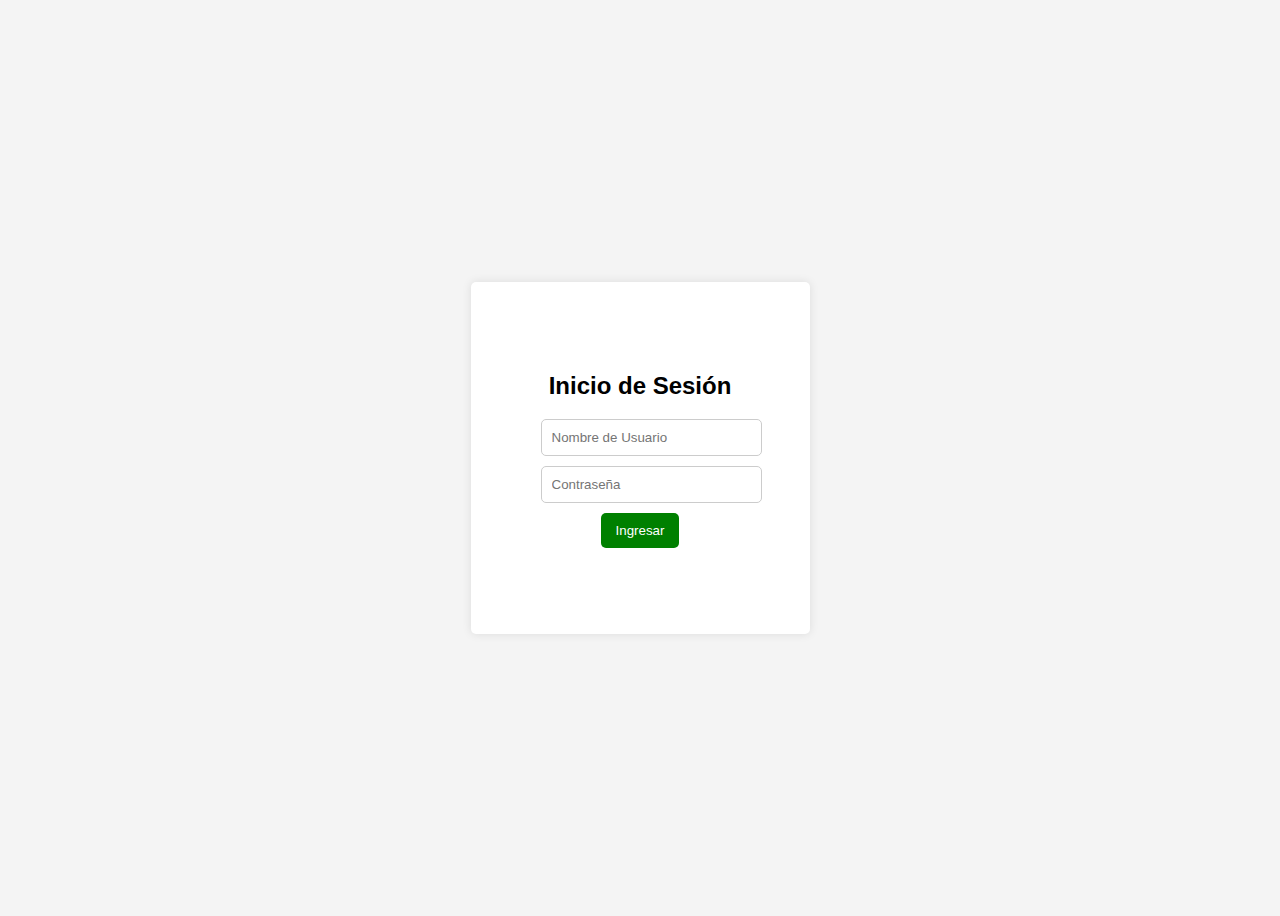
<file: public/index.html>
<!DOCTYPE html>
<html lang="es">
<head>
    <meta charset="UTF-8">
    <meta name="viewport" content="width=device-width, initial-scale=1.0">
    <title>Inicio de Sesión</title>
    <link rel="stylesheet" href="estilos.css">
</head>
<body>
    <div class="login-container" id="loginContainer">
        <h2>Inicio de Sesión</h2>
        <form id="inicioSesion">
            <input type="text" id="nombreUsuario" placeholder="Nombre de Usuario" required>
            <input type="password" id="password" placeholder="Contraseña" required>
            <button type="submit" id="btIniciarSesion">Ingresar</button>
        </form>
        <p id="login-error" class="mensajeError"></p>
    </div>

    <div class="welcome-container" id="welcomeContainer" style="display: none;">
        <h2>Bienvenido(a) <span id="usuarioNombre"></span></h2>
        <button id="cerrarSesion">Cerrar Sesión</button>
    </div>

    <script type="module" src="index.js"></script>
</body>
</html>
</file>
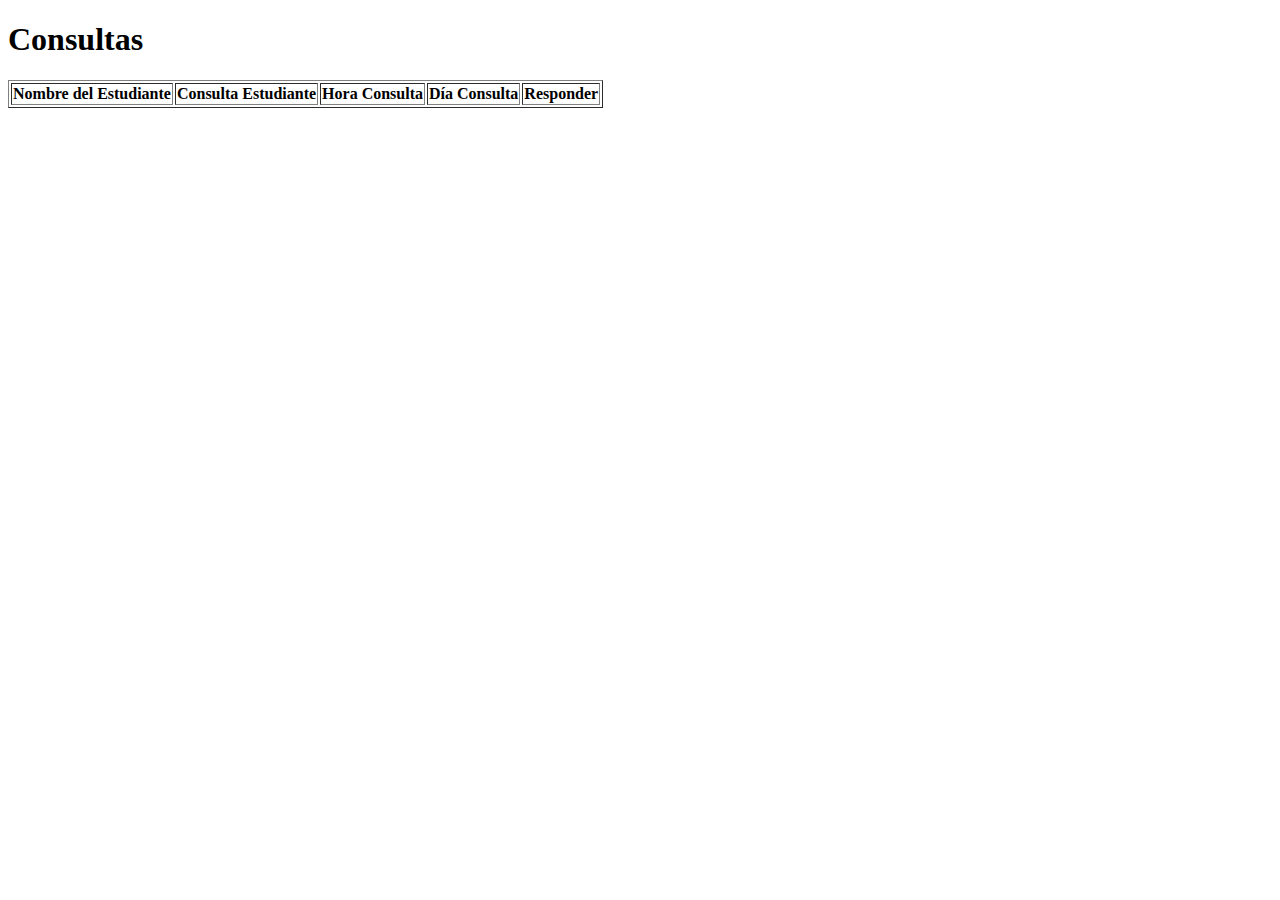
<file: public/admin.html>
<!DOCTYPE html>
<html lang="es">
<head>
    <meta charset="UTF-8">
    <meta name="viewport" content="width=device-width, initial-scale=1.0">
    <title>Consultas Administrativas</title>
</head>
<body>
    <h1>Consultas</h1>

    <table border=1 id="tablaDatos"></table>


        <script type="module" src="admin.js"></script>
</body>
</html>
</file>
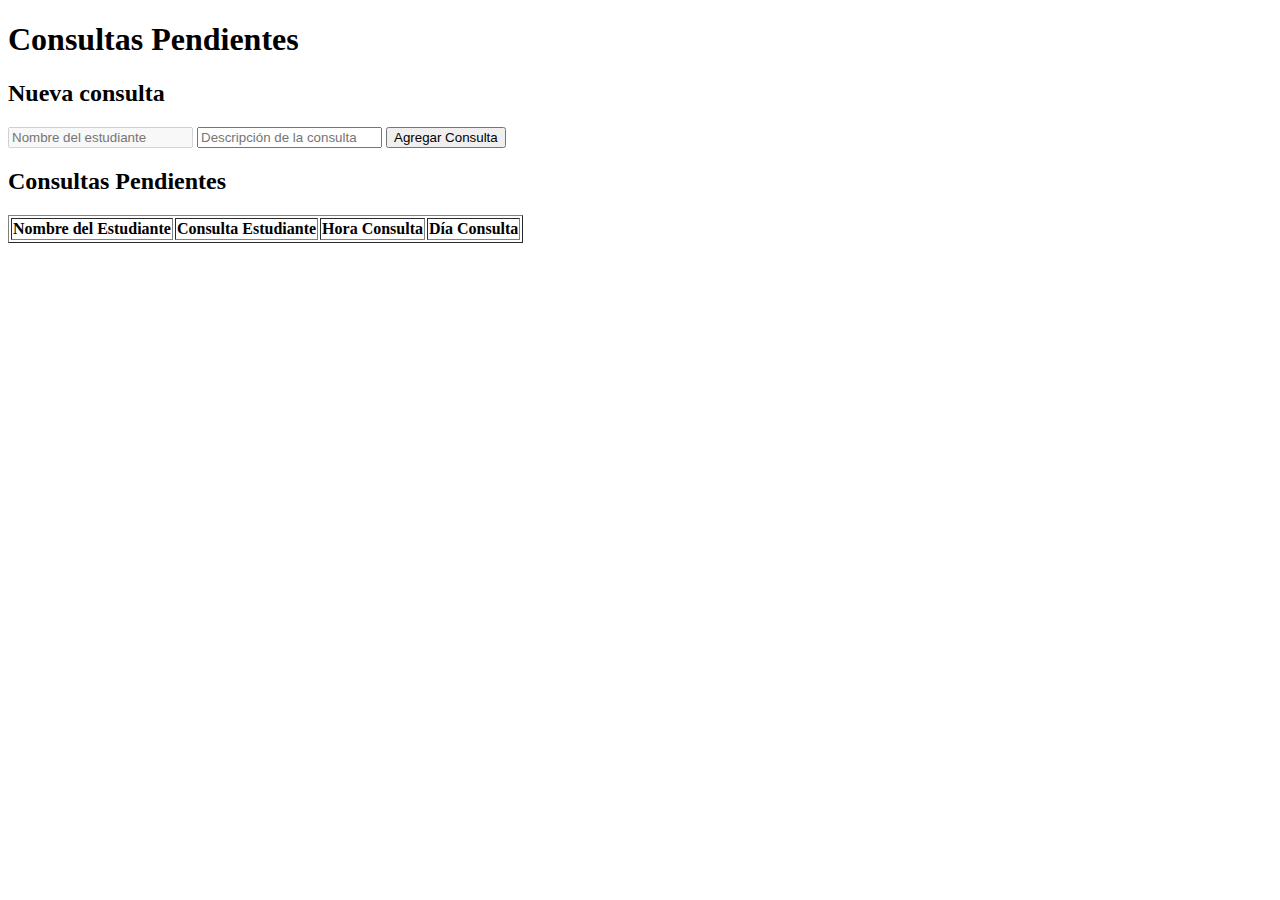
<file: public/estudiantes.html>
<!DOCTYPE html>
<html lang="es">
<head>
    <meta charset="UTF-8">
    <meta name="viewport" content="width=device-width, initial-scale=1.0">
    <title>Consultas Estudiantiles</title>
</head>
<body>
    <h1>Consultas Pendientes</h1>

    <h2>Nueva consulta</h2>
    <input type="text" id="nombrecasila" placeholder="Nombre del estudiante" disabled>
    <input type="text" id="descripcion" placeholder="Descripción de la consulta">
    <button id="btnAggConsulta">Agregar Consulta</button>

    <h2>Consultas Pendientes</h2>
    <table border="1" id="tablaDatos"></table>

    <div id="lista"></div>

    <script type="module" src="estudiantes.js"></script>

</body>
</html>
</file>
<file: public/estilos.css>
body {
    font-family: Arial, sans-serif;
    display: flex;
    justify-content: center;
    align-items: center;
    height: 100vh;
    background-color: #f4f4f4;
}

.login-container, .welcome-container {
    background: white;
    padding: 70px;
    border-radius: 5px;
    box-shadow: 0px 0px 10px rgba(0, 0, 0, 0.1);
    text-align: center;
}

input {
    display: block;
    width: 100%;
    margin: 10px 0;
    padding: 10px;
    border: 1px solid #ccc;
    border-radius: 5px;
}

button {
    background-color: green;
    color: white;
    padding: 10px 15px;
    border: none;
    border-radius: 5px;
    cursor: pointer;
}

button:hover {
    background-color: darkgreen;
}

.mensajeError {
    color: red;
    margin-top: 10px;
}
</file>
